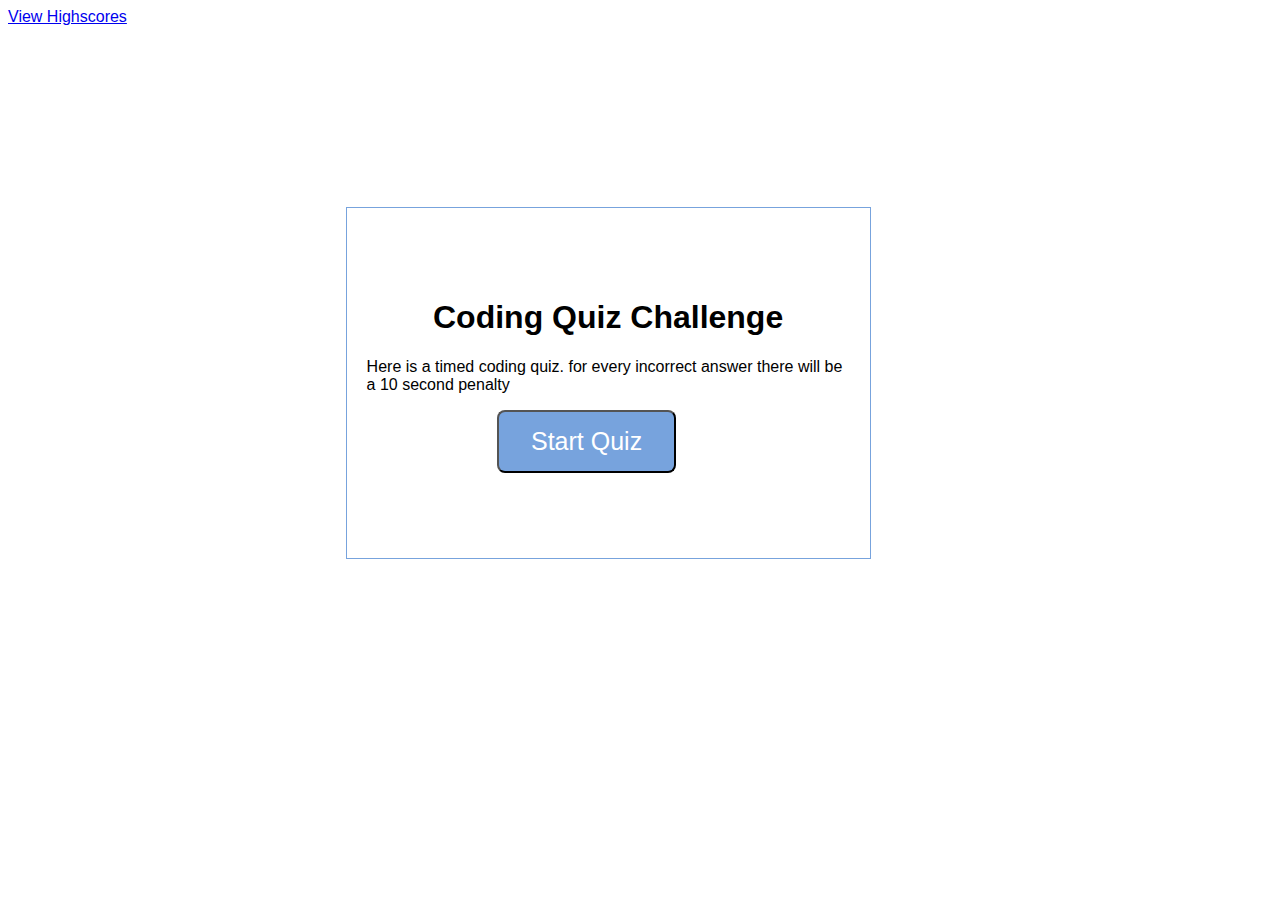
<file: index.html>
<!DOCTYPE html>
<html lang="en">

<head>
    <meta charset="UTF-8">
    <meta name="viewport" content="width=device-width, initial-scale=1.0">
    <link rel="stylesheet" type="text/css" href="assets/style.css">
    <title>Code Quiz</title>
</head>

<body>
    
    <a href="./highscore.html">View Highscores</a>
    <div id="wrapper">
        <div id="currentTime"></div>
        <div id="questionsDiv">
            <h1>Coding Quiz Challenge</h1>
            <p>Here is a timed coding quiz. for every incorrect answer there will be a 10 second penalty </p>
            <ul id="choicesUl"></ul>
            <button id="start">Start Quiz</button>
        </div>

    </div>


    <script src="script.js"></script>


</body>

</html>
</file>
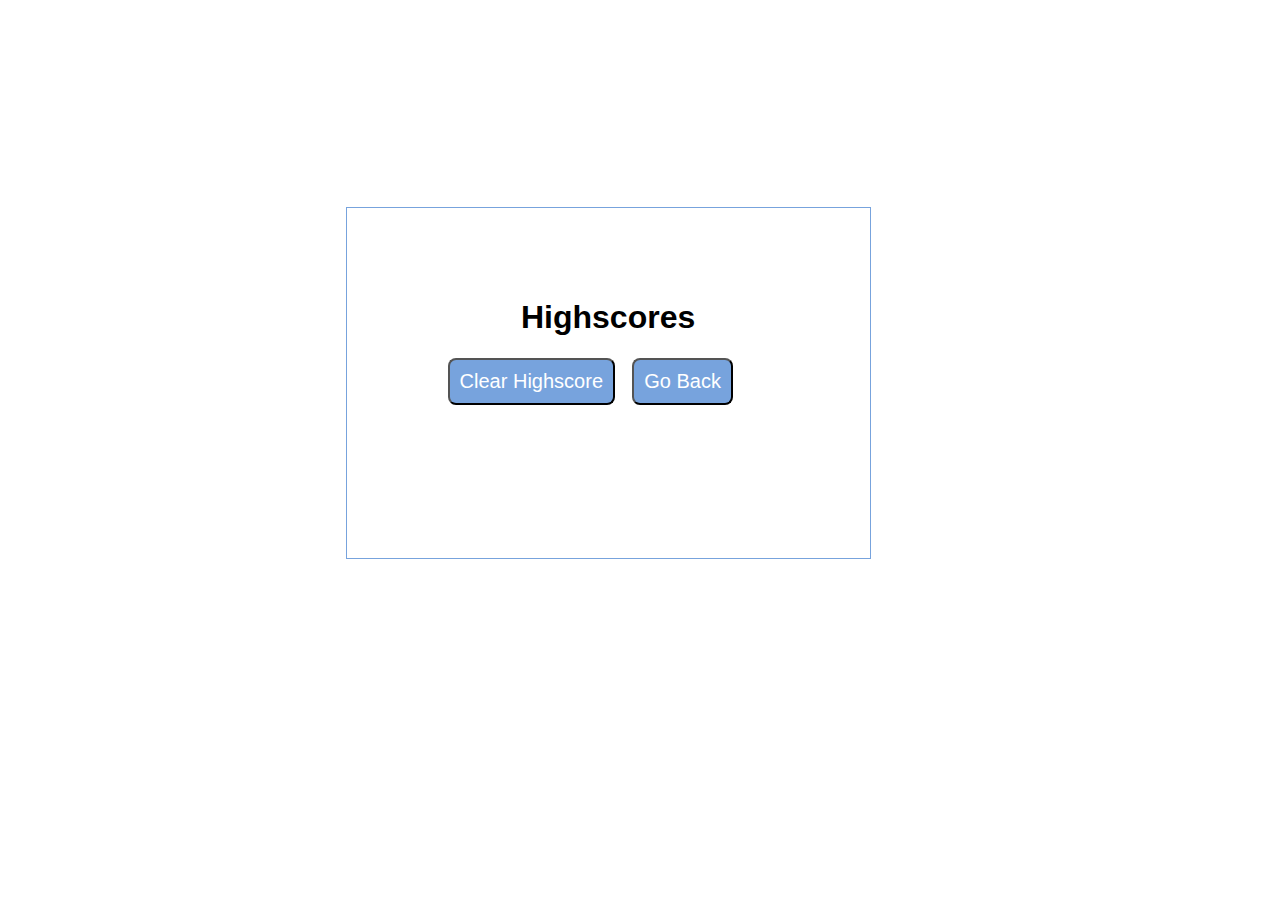
<file: highscore.html>
<!DOCTYPE html>
<html lang="en">

<head>
    <meta charset="UTF-8">
    <meta name="viewport" content="width=device-width, initial-scale=1.0">
    <link rel="stylesheet" type="text/css" href="assets/style.css">
    <title>High Score Page</title>

</head>

<body>
    <div id="wrapper">
        <div id="currentTime"></div>
        <div id="questionsDiv">
            <h1>Highscores</h1>
            <ul id="highScore"></ul>
            <button id="home">Go Back</button>
            <button id="clear" value="reset">Clear Highscore</button>
        </div>
    </div>
    <script src="highscore.js"></script>
</body>

</html>
</file>
<file: assets/style.css>
*{
    font-family: Arial, Helvetica, sans-serif;
}
#wrapper {
    position: absolute;
    left: 27%;
    top: 23%;
    width: 523px;
    height: 350px;
    border: 1px solid rgb(119, 163, 221);
}
#start{
    background-color: rgb(119, 163, 221);
    margin-left: 27%;
    padding: 15px 32px;
    font-size: 25px;
    color: white;
}
#questionsDiv {
    padding: 20px;
    margin-top: 50px;
}

#currentTime {
    float: right;
    padding: 1em;
}

#home {
    background-color: rgb(119, 163, 221);;
    position: relative;
    padding: 10px;
    font-size: 20px;
    color: white;
    top: 30%;
    left: 55%;
    width: auto;
    text-align: center;
    text-decoration: none;
}



#clear {
    background-color:rgb(119, 163, 221);;
    position: relative;
    padding: 10px;
    font-size: 20px;
    color: white;
    top: 30%;
    right: 5%;
    text-align: center;
}

button {
    border-radius: 8px;
}

textarea {
    width: 90%;
    margin: 20px;
}

#confirmInitials {
    background-color: rgb(119, 163, 221);;
    margin-left: 33%;
    padding: 15px 32px;
    font-size: 20px;
    color: white;
}

input {
    margin-bottom: 20px;
    width: 50%;
    border: 1px solid lightgray;
}

h1 {
    text-align: center;
}

li {
    background-color: rgb(119, 163, 221);
    margin-top: 10px;
    padding: 5px 15px;
    width: 80%;
    font-size: 18px;
    color: white;
}

#createDiv {
    margin-top: 20px;
    border-top: 1px solid lightgray;
}
</file>
